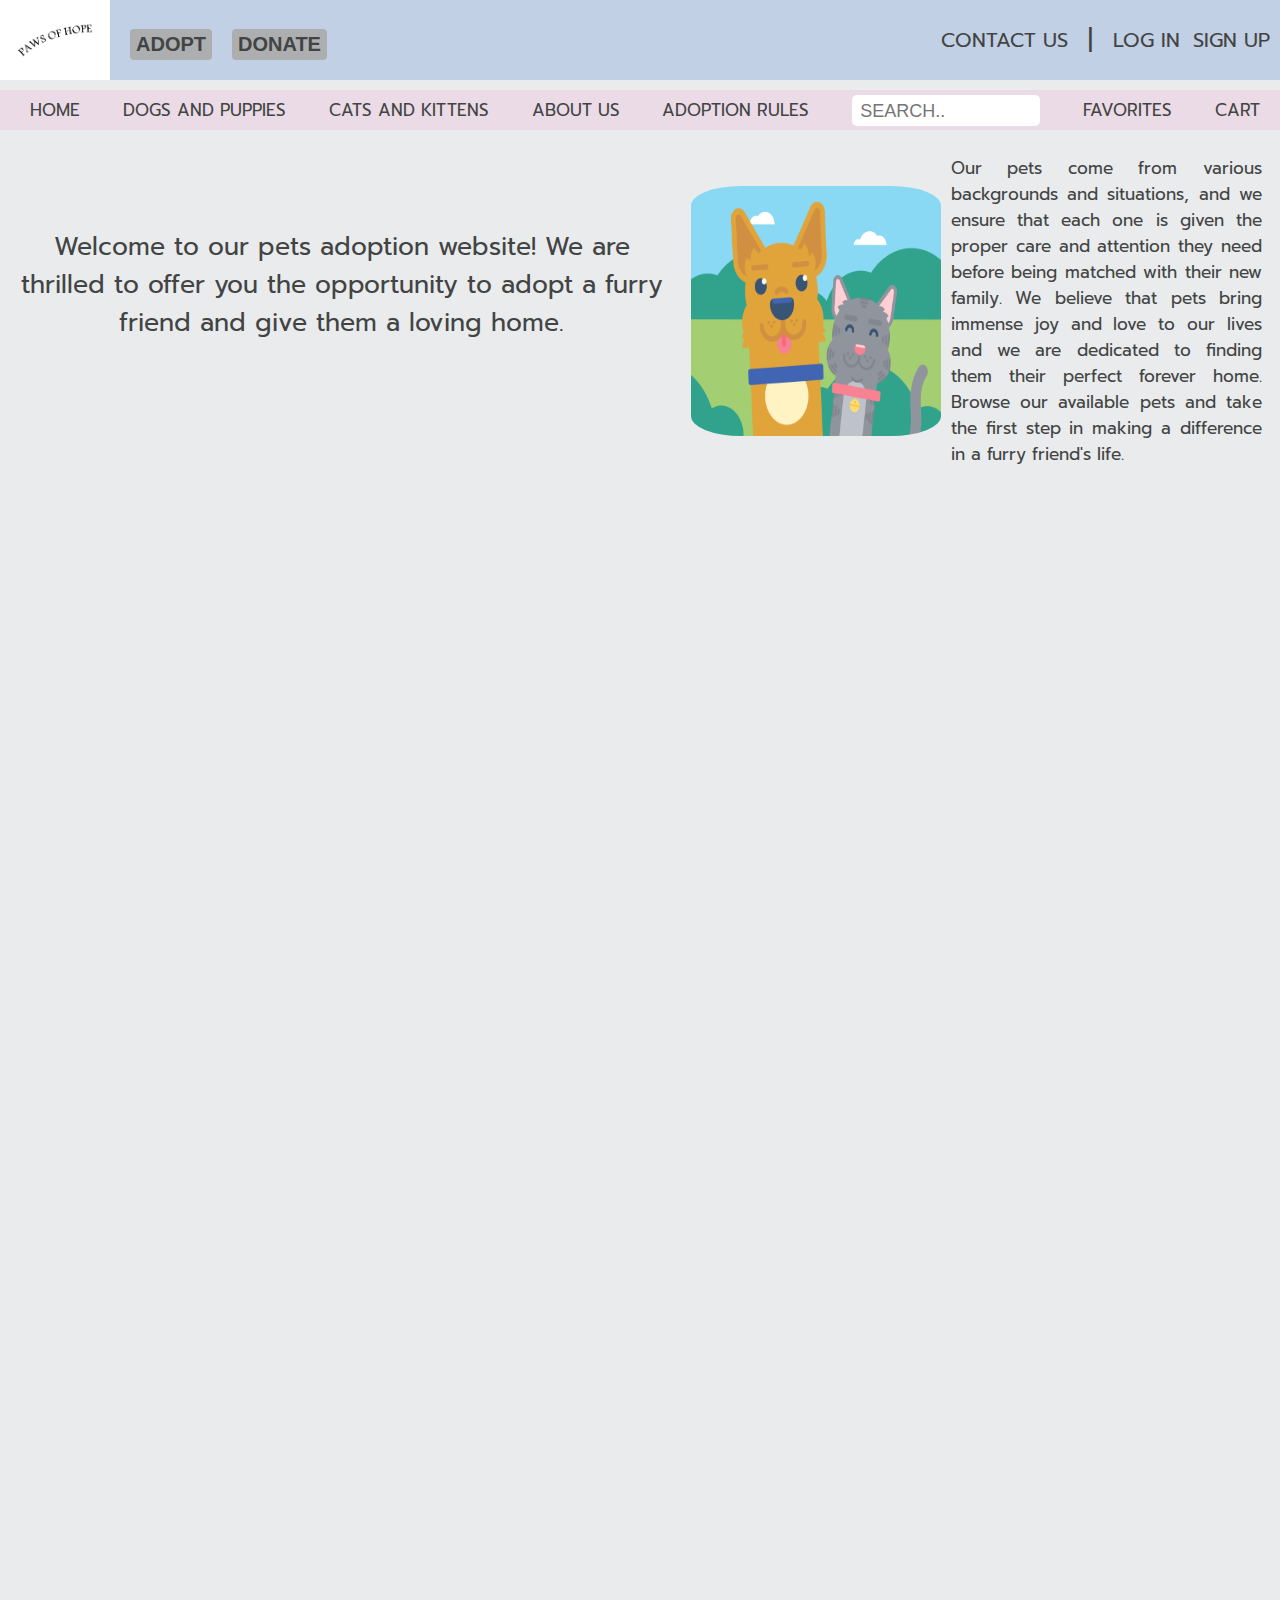
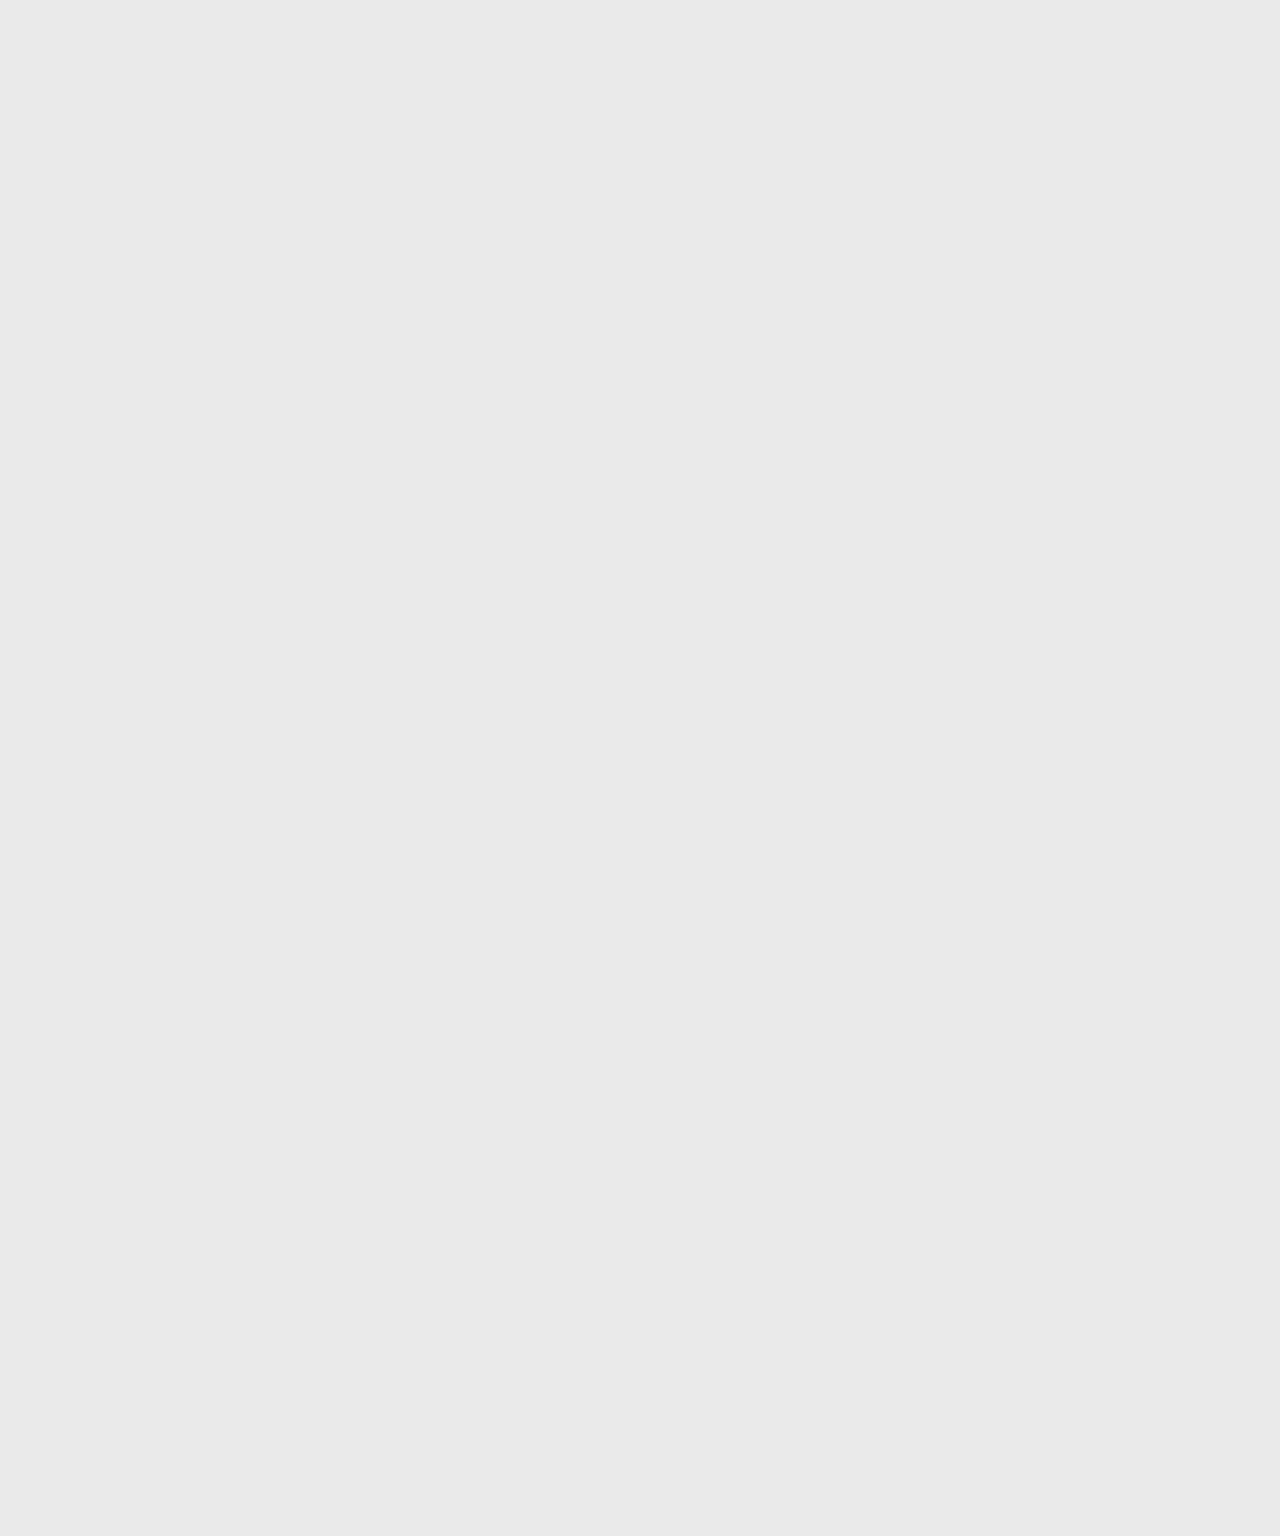
<file: index.html>
<!DOCTYPE html>
<html>
    <head>
        <title>Paws of Hope</title>
        <link rel="stylesheet" type="text/css" href="header.css">
        <link rel="stylesheet" type="text/css" href="introduction.css">
      
        <link rel="preconnect" href="https://fonts.googleapis.com">
        <link rel="preconnect" href="https://fonts.gstatic.com" crossorigin>
        <link href="https://fonts.googleapis.com/css2?family=Prompt:wght@200;300;500&family=Righteous&display=swap" rel="stylesheet">
        <body style="height:3000px;
        padding-top:120px;">
        
            <div class="first-header">
                <div class="left-side">
                <img class="logo" src="./pictures/logo1.png">
                <button class="adopt-button">ADOPT</button>
                <button class="donate-button">DONATE</button>
                </div>
                <div class="right-side">
                    <div class="contact-us">CONTACT US</div>
                    <div class="border">|</div>
                    <div class="log-in">LOG IN</div>
                    <div class="sign-up">SIGN UP</div>
                </div>
            </div>
            <div class="second-header">
            <div class="home">HOME</div>
            <div class="dogs-puppies">DOGS AND PUPPIES</div>
            <div class="cats-kittens">CATS AND KITTENS</div>
            <div class="about-us">ABOUT US</div>
            <div class="adoption-rules">ADOPTION RULES</div>
            <input class="search" type="text" placeholder="SEARCH..">
            <div class="favorites">FAVORITES</div>
            <div class="cart">CART</div>
            </div>

<div class="whole-introduction">
        <p class="paragraph-1">Welcome to our pets adoption website! We are thrilled to offer you the opportunity to adopt a furry friend and give them a loving home.</p>
    <div class="introduction">
        <img class="picture" src="./pictures/animals.gif"></img>
        <p class="paragraph-2">Our pets come from various backgrounds and situations, and we ensure that each one is given the proper care and attention they need before being matched with their new family. We believe that pets bring immense joy and love to our lives and we are dedicated to finding them their perfect forever home. Browse our available pets and take the first step in making a difference in a furry friend's life.</p>
    </div>
</div>

           




       </body>
    </head>
</html>
</file>
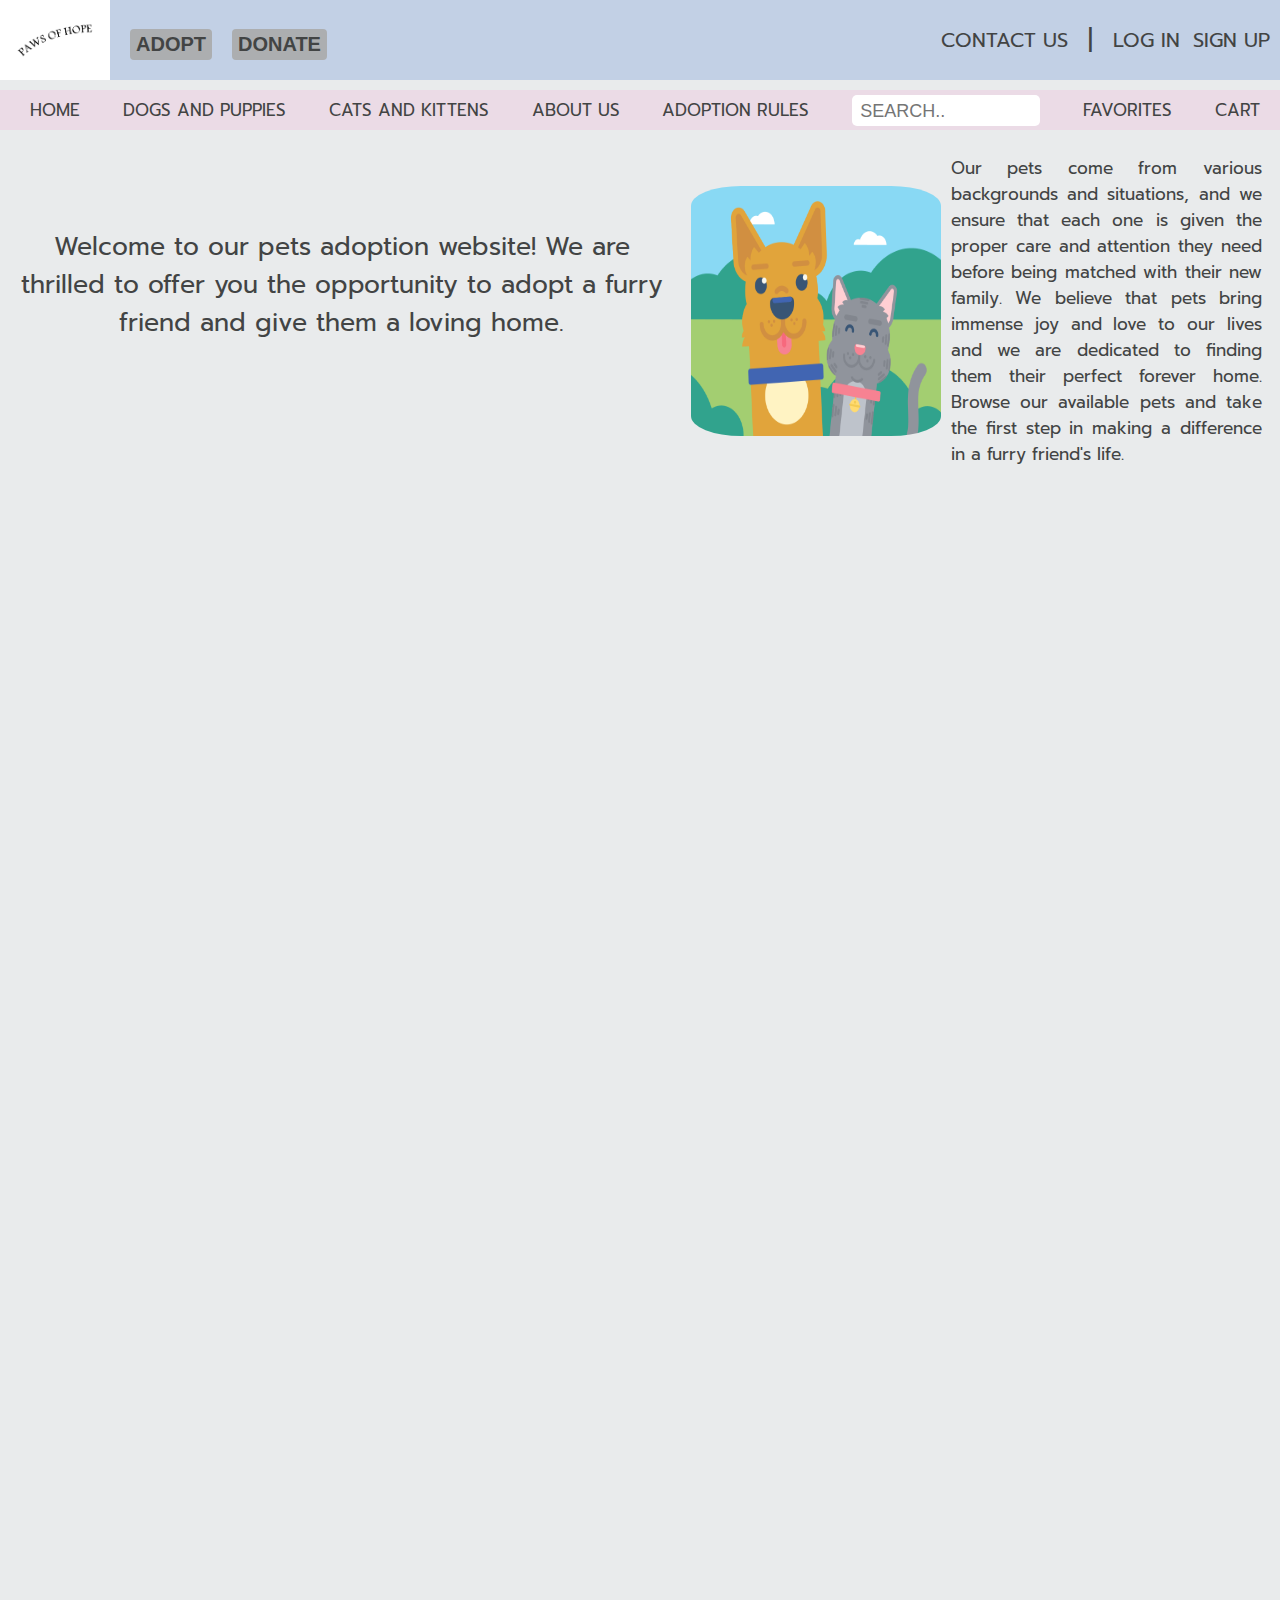
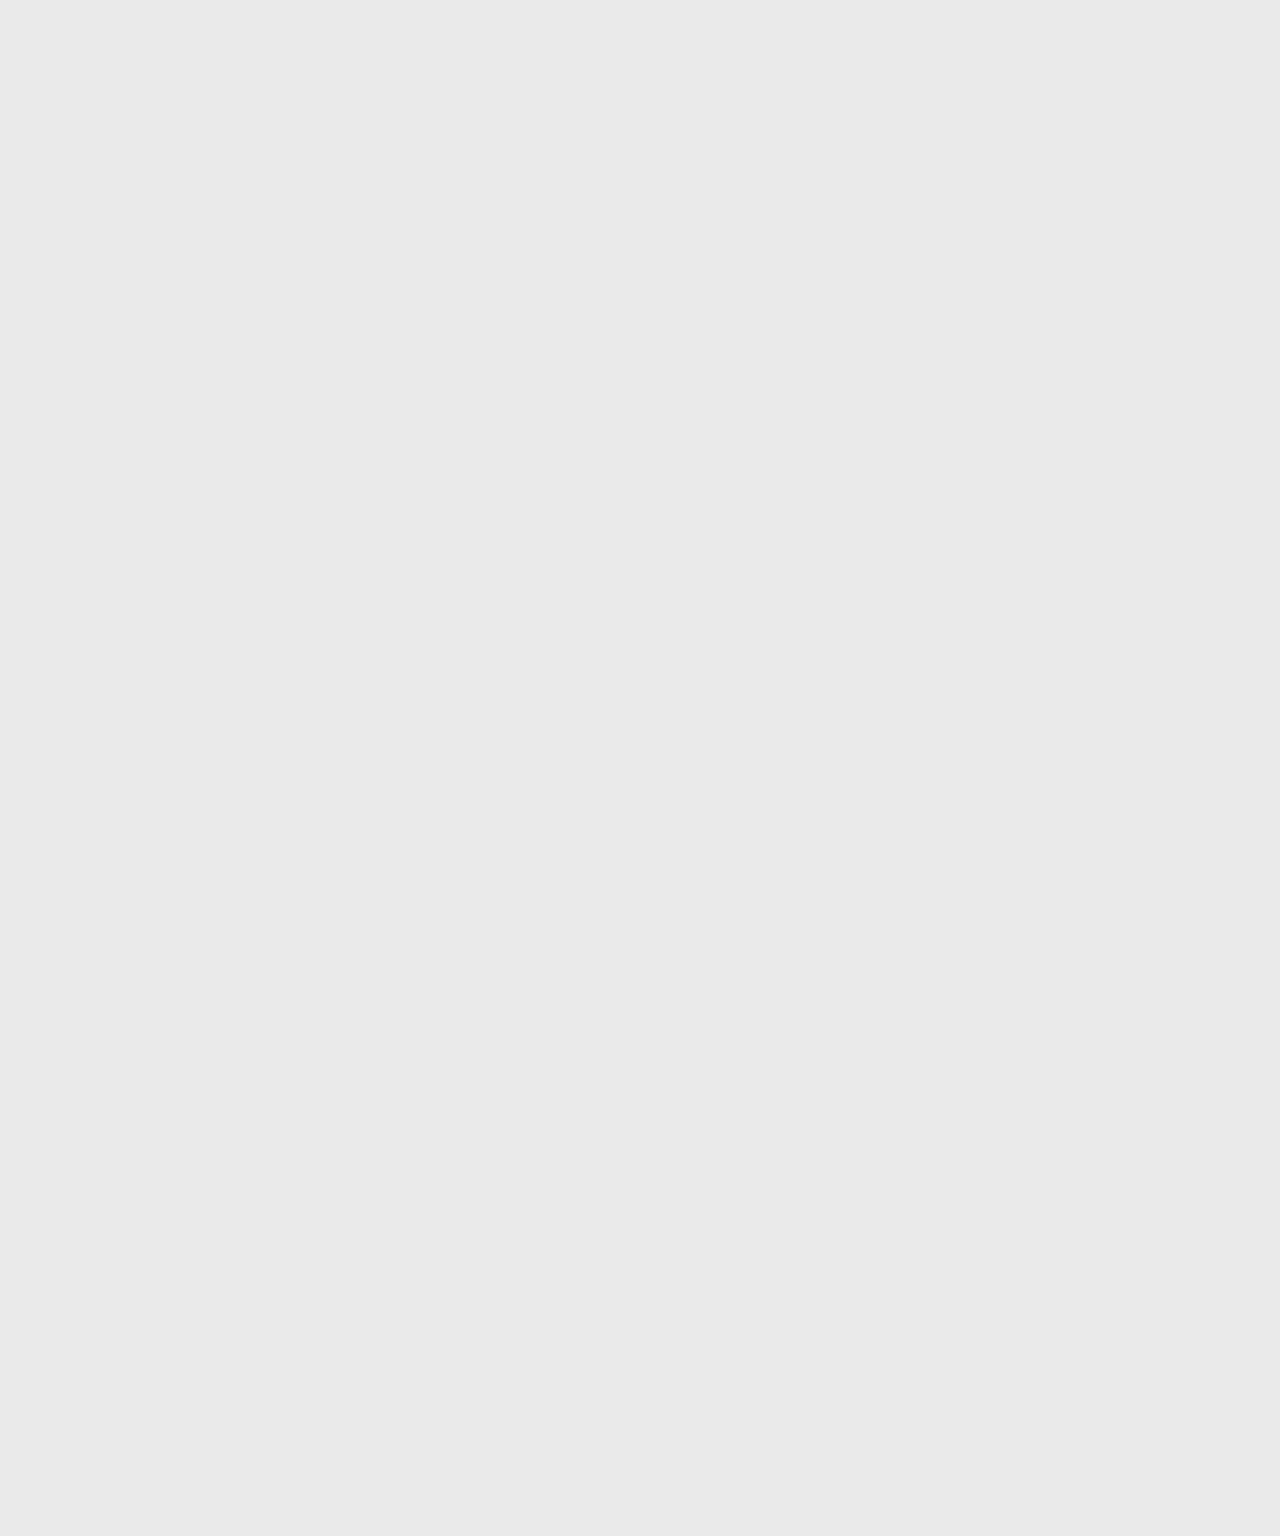
<file: adoption.html>
<!DOCTYPE html>
<html>
    <head>
        <title>Paws of Hope</title>
        <link rel="stylesheet" href="/header.css">
        <link rel="stylesheet" href="/introduction.css">
        <link rel="preconnect" href="https://fonts.googleapis.com">
        <link rel="preconnect" href="https://fonts.gstatic.com" crossorigin>
        <link href="https://fonts.googleapis.com/css2?family=Prompt:wght@200;300;500&family=Righteous&display=swap" rel="stylesheet">
        <body style="height:3000px;
        padding-top:120px;">
        
            <div class="first-header">
                <div class="left-side">
                <img class="logo" src="/pictures/logo1.png">
                <button class="adopt-button">ADOPT</button>
                <button class="donate-button">DONATE</button>
                </div>
                <div class="right-side">
                    <div class="contact-us">CONTACT US</div>
                    <div class="border">|</div>
                    <div class="log-in">LOG IN</div>
                    <div class="sign-up">SIGN UP</div>
                </div>
            </div>
            <div class="second-header">
            <div class="home">HOME</div>
            <div class="dogs-puppies">DOGS AND PUPPIES</div>
            <div class="cats-kittens">CATS AND KITTENS</div>
            <div class="about-us">ABOUT US</div>
            <div class="adoption-rules">ADOPTION RULES</div>
            <input class="search" type="text" placeholder="SEARCH..">
            <div class="favorites">FAVORITES</div>
            <div class="cart">CART</div>
            </div>

<div class="whole-introduction">
        <p class="paragraph-1">Welcome to our pets adoption website! We are thrilled to offer you the opportunity to adopt a furry friend and give them a loving home.</p>
    <div class="introduction">
        <img class="picture" src="/pictures/animals.gif"></img>
        <p class="paragraph-2">Our pets come from various backgrounds and situations, and we ensure that each one is given the proper care and attention they need before being matched with their new family. We believe that pets bring immense joy and love to our lives and we are dedicated to finding them their perfect forever home. Browse our available pets and take the first step in making a difference in a furry friend's life.</p>
    </div>
</div>

           




       </body>
    </head>
</html>
</file>
<file: header.css>
body{
    background-color: rgba(201, 205, 208, 0.409);
}

.first-header{
background-color: rgb(194, 208, 229);
display: flex;
flex-direction:row;
justify-content: space-between;
font-family: 'Prompt', sans-serif;
height:80px;
position:fixed;
top:0;
left:0;
right:0;
z-index:1;
}

.left-side{
display: flex;
flex-direction:row;
align-items: end;
}
.right-side{
display: flex;
align-items:center;
justify-content: space-between;
}

.logo{
width:110px;
top:0;
left:0;
}

.adopt-button{
font-size:20px;
font-weight:bold;
left:120px;
top:20px;
color:rgb(66, 68, 68);
border:lightgray;
border-radius:4px;
background-color: rgb(172, 174, 176);
padding: 4px 6px 4px 6px;
margin: 0px 0px 20px 20px;
cursor: pointer;
}

.donate-button{
font-size:20px;
font-weight:bold;
color:rgb(66, 68, 68);
border:lightgray;
border-radius:4px;
background-color: rgb(172, 174, 176);
padding: 4px 6px 4px 6px;
margin: 0px 0px 20px 20px;
cursor: pointer;
}

.donate-button:hover,
.adopt-button:hover{
background-color:rgba(55, 55, 58, 0.468) ;
font-size:23px;
}

.contact-us, .border, .log-in, .sign-up
{
display:flex;
justify-content: space-between;
font-size:20px;
color:rgb(66, 68, 68);
}
.border{
font-size:25px;
margin-right:20px;
}

.contact-us{
cursor: pointer;
margin-right:20px;
}

.log-in{
cursor: pointer;
width:80px;
}

.sign-up{
    cursor: pointer;
    margin-right:10px;
}

.contact-us:hover, .log-in:hover, .sign-up:hover
{
    color:black;
    font-size: 22px;
}

.second-header{
font-family: 'Prompt', sans-serif;
color:rgb(66, 68, 68);
font-size:17px;
display: flex;
justify-content: space-between;
align-items: center;
background-color: rgba(240, 193, 219, 0.371);
position:absolute;
top:90px;
right:0;
left:0;
height:40px;
z-index:0;
}

.home{
margin-left:20px;
}
.cart{
margin-right:20px;
}
.search{
width:180px;
height:20px;
border:none;
border-radius: 5px;
padding: 8px 0px 3px 8px;
}
.search::placeholder{
font-size: 18px;
}

.home:hover, .dogs-puppies:hover, .cats-kittens:hover, .about-us:hover,
.adoption-rules:hover, .search:hover, .favorites:hover, .cart:hover
{
cursor: pointer;
font-size: 20px;
color:black;
}
.home, .dogs-puppies, .cats-kittens, .about-us,
.adoption-rules, .search, .favorites, .cart{
margin-left: 30px;
}
</file>
<file: introduction.css>
.whole-introduction{
color:rgb(66, 68, 68);
font-family: 'Prompt', sans-serif;
display: flex;
justify-content: center;
}
.paragraph-1{
font-size:25px;
margin-top:100px;
text-align:center;
}

.introduction{
margin-top:10px;
display: flex;
justify-content: center;
align-items: center;
width:1500px;
}

.picture{
border-radius: 50px;
width:250px;
height:250px;
margin-left: 15px;
padding-top:30px;
padding-bottom:30px;
}

.paragraph-2{
font-size:17px;
text-align:justify;
padding-left:10px;
padding-right:10px;
}
</file>
